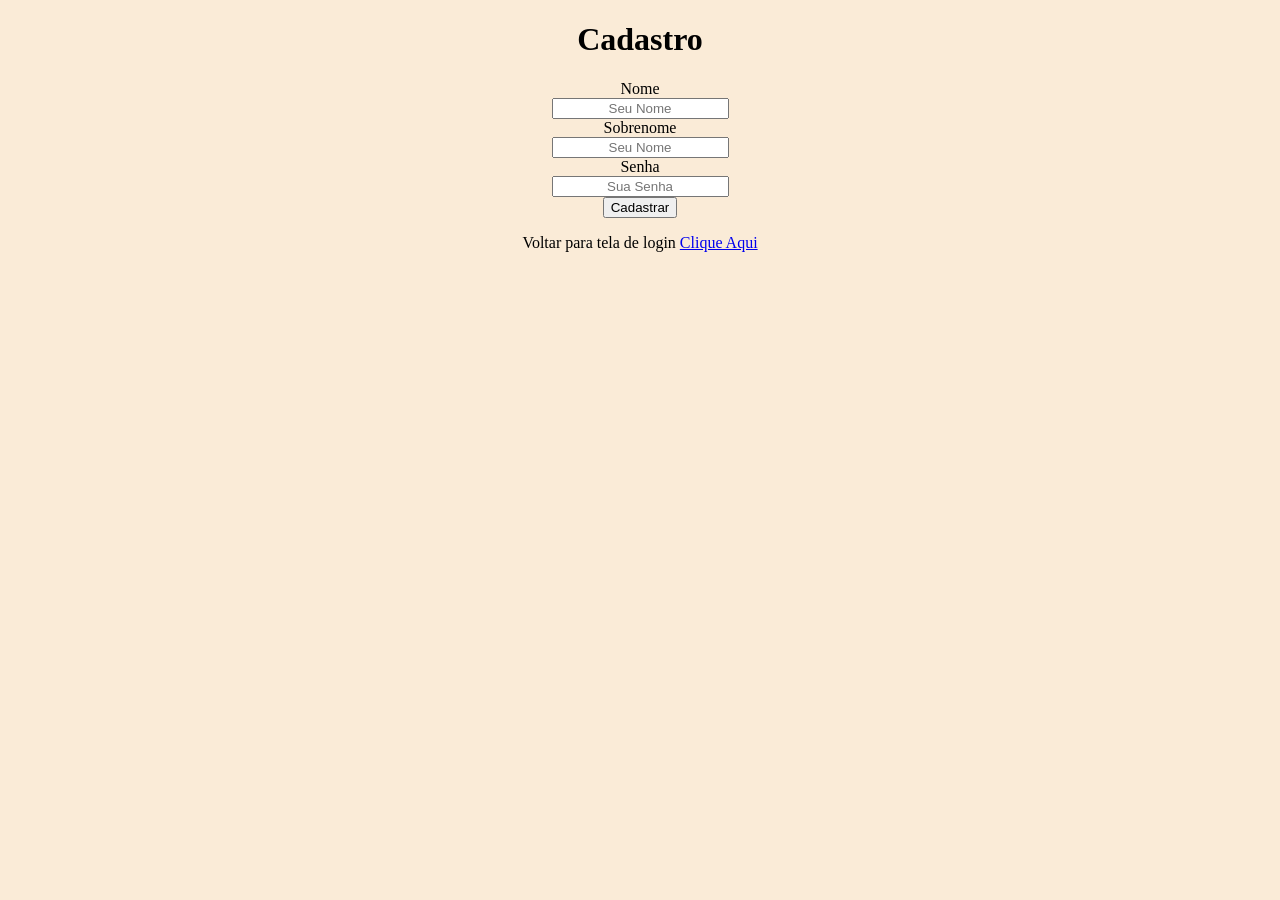
<file: cadastro.html>
<!DOCTYPE html>
<html lang="en">
<head>
    <meta charset="UTF-8">
    <meta name="viewport" content="width=device-width, initial-scale=1.0">
    <title>Cadastro</title>
    <link rel="stylesheet" href="style.css">
</head>
<body>
    <script src="script.js"></script>
    <h1>Cadastro</h1>
    <form action="">
        <label for="">Nome</label>
        <br>
        <input type="text" placeholder="Seu Nome">
        <br>
        <label for="">Sobrenome</label>
        <br>
        <input type="text" placeholder="Seu Nome">
        <br>
        <label for="">Senha</label>
        <br>
        <input type="text" placeholder="Sua Senha">
        <br>
        <button>Cadastrar</button>
    </form>
    <p>Voltar para tela de login <a href="index.html">Clique Aqui</a></p>
</body>
</html>
</file>
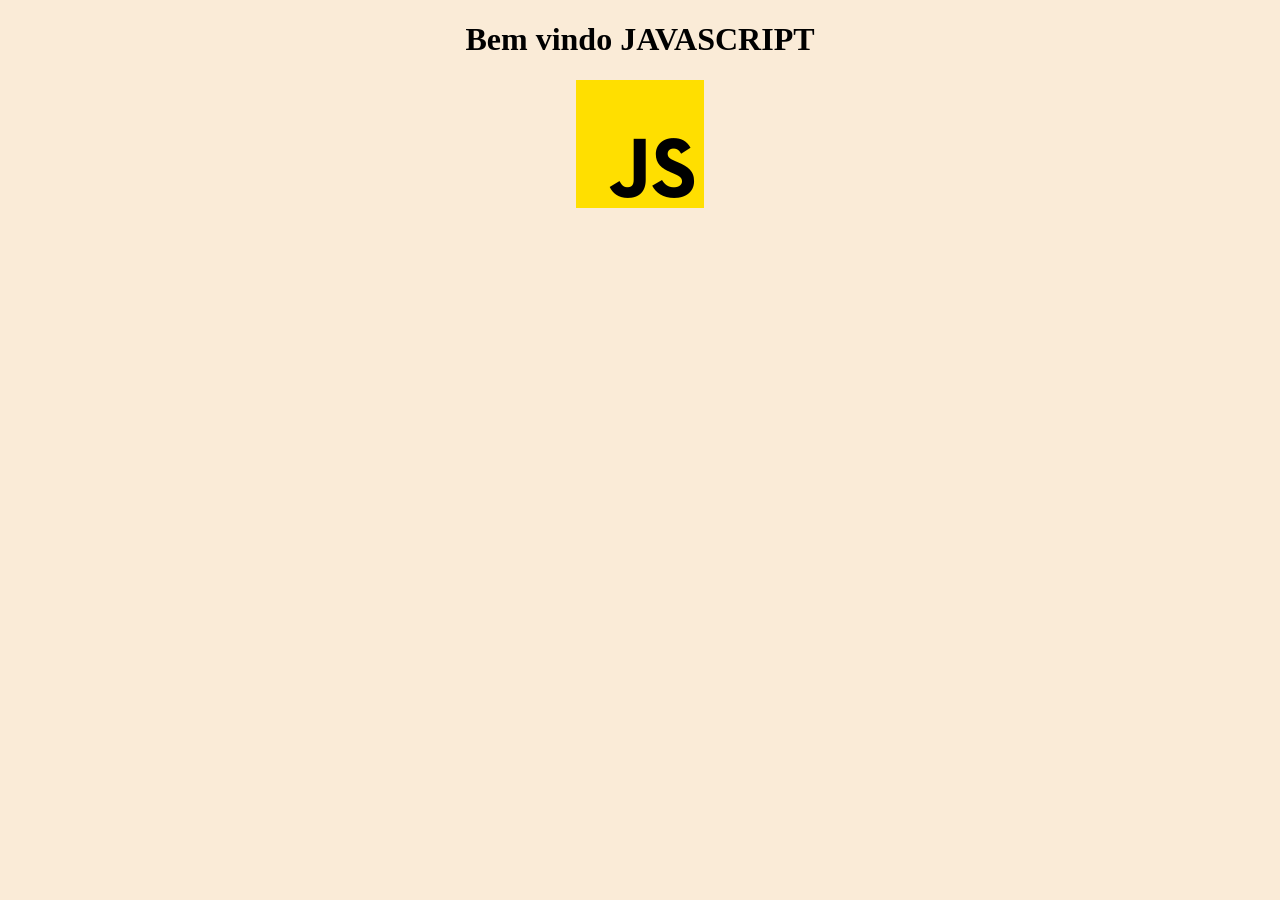
<file: home.html>
<!DOCTYPE html>
<html lang="en">
<head>
    <meta charset="UTF-8">
    <meta name="viewport" content="width=, initial-scale=1.0">
    <link rel="stylesheet" href="style.css">
    <title>Home</title>
</head>
<body>
    <h1>Bem vindo JAVASCRIPT</h1>
    <img src="img/javaScript.png" alt="">
</body>
</html>
</file>
<file: style.css>
body { 
    text-align: center;
    background-color:antiquewhite;
}

.imagemLogo {
    border-radius: 25%;
}

.botao { 
    height: 40px;
    width: 100px;
    background-color: yellow;
    border: 0;
    font-size: 15px;
    color: black;
    font-family: Verdana, Geneva, Tahoma, sans-serif;
    border-radius: 10px;
    cursor: pointer;
}

input {
    text-align: center;
}
</file>
